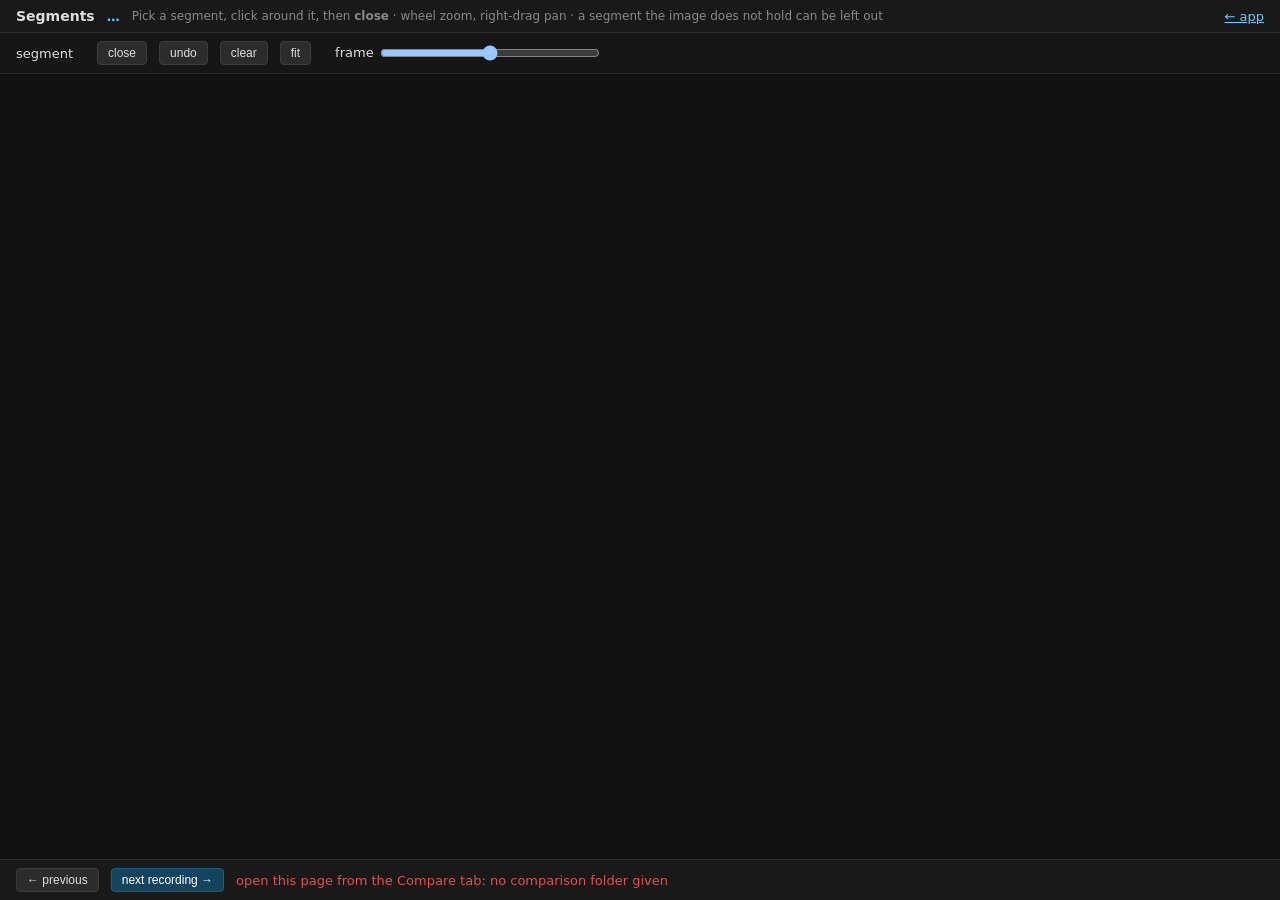
<file: ms2/app/static/segments.html>
<!doctype html>
<html>
<head>
<meta charset="utf-8">
<title>Segments</title>
<style>
  :root { color-scheme: dark; }
  body { margin: 0; background: #111; color: #ddd; height: 100vh;
         font: 13px system-ui, -apple-system, sans-serif; display: flex; flex-direction: column; }
  header, .bar, footer { padding: 8px 16px; background: #191919; display: flex; align-items: center;
                         gap: 12px; flex: none; flex-wrap: wrap; }
  header { border-bottom: 1px solid #2c2c2c; }
  .bar { background: #161616; border-bottom: 1px solid #2c2c2c; }
  footer { border-top: 1px solid #2c2c2c; }
  header h1 { font-size: 14px; margin: 0; font-weight: 600; }
  .hint { color: #888; font-size: 12px; }
  a { color: #6cf; }
  .stage { flex: 1; position: relative; overflow: hidden; cursor: crosshair; min-height: 0; }
  .wrap { position: absolute; top: 0; left: 0; transform-origin: 0 0; }
  .wrap img { display: block; user-select: none; -webkit-user-drag: none; }
  .wrap svg { position: absolute; top: 0; left: 0; overflow: visible; pointer-events: none; }
  button { padding: 4px 10px; background: #2c2c2c; color: #ddd; border: 1px solid #3c3c3c;
           border-radius: 4px; cursor: pointer; font-size: 12px; }
  button:hover { background: #383838; }
  button.primary { background: #14435e; border-color: #1d5f85; color: #fff; }
  button:disabled { opacity: .4; cursor: default; }
  .seg { border-width: 2px; min-width: 64px; }
  .seg.on { color: #000; font-weight: 600; }
  #rec { font-weight: 600; color: #6cf; }
  .warn { color: #e0a030; } .ok { color: #4caf50; } .bad { color: #e05050; }
  input[type=range] { width: 220px; vertical-align: middle; }
  #msg { flex: 1; }
</style>
</head>
<body>

<header>
  <h1>Segments</h1>
  <span><span id="rec">…</span> <span class="hint" id="pos"></span></span>
  <span class="hint">Pick a segment, click around it, then <b>close</b> · wheel zoom, right-drag pan ·
    a segment the image does not hold can be left out</span>
  <span style="margin-left:auto"><a href="/">← app</a></span>
</header>

<div class="bar">
  <span>segment</span><span id="segBtns"></span>
  <button data-a="close">close</button>
  <button data-a="undo">undo</button>
  <button data-a="clear">clear</button>
  <button data-a="fit">fit</button>
  <span style="margin-left:12px">frame <input type="range" id="frame" step="1"> <b id="tLabel"></b></span>
  <span class="hint" id="turn"></span>
</div>

<div class="stage" id="stage">
  <div class="wrap" id="wrap"><img id="img"><svg id="svg"></svg></div>
</div>

<footer>
  <button id="prev">← previous</button>
  <button id="next" class="primary">next recording →</button>
  <span id="msg"></span>
</footer>

<script>
const $ = id => document.getElementById(id);
const esc = s => String(s ?? '').replace(/[&<>"]/g, c => ({'&': '&amp;', '<': '&lt;', '>': '&gt;', '"': '&quot;'})[c]);
const COLORS = {'2': '#e8a33d', '3': '#4caf50', '4': '#6cf', '5': '#e87ba4'};
const dir = new URLSearchParams(location.search).get('dir') || '';
let labels = [], recs = [], cur = 0, active = null;
let view = {x: 0, y: 0, k: 1};

// One recording's work: the frame it is drawn on and {label: {pts, closed}} in image pixels.
const rec = () => recs[cur];
const say = (html, cls = '') => { $('msg').innerHTML = `<span class="${cls}">${html}</span>`; };

// The picture turns about its centre as the comparison turns it: mirrored left-right if flip,
// then rotated clockwise.  Vertices stay in image pixels, the coordinates of cells.csv.
function apply() {
  const r = rec(), cx = r.width / 2, cy = r.height / 2, o = r.orientation;
  $('wrap').style.transform = `translate(${view.x}px, ${view.y}px) scale(${view.k}) ` +
    `translate(${cx}px, ${cy}px) rotate(${o.rotate}deg) scaleX(${o.flip ? -1 : 1}) translate(${-cx}px, ${-cy}px)`;
  draw();
}
function toImage(e) {
  const r = rec(), cx = r.width / 2, cy = r.height / 2, a = r.orientation.rotate * Math.PI / 180;
  const box = $('stage').getBoundingClientRect();
  const dx = (e.clientX - box.left - view.x) / view.k - cx, dy = (e.clientY - box.top - view.y) / view.k - cy;
  const ux = Math.cos(a) * dx + Math.sin(a) * dy, uy = -Math.sin(a) * dx + Math.cos(a) * dy;
  return [cx + (r.orientation.flip ? -ux : ux), cy + uy];
}
function fit() {
  const r = rec(), a = r.orientation.rotate * Math.PI / 180, c = Math.abs(Math.cos(a)), s = Math.abs(Math.sin(a));
  const st = $('stage'), bw = r.width * c + r.height * s, bh = r.width * s + r.height * c;
  const k = Math.min(st.clientWidth / bw, st.clientHeight / bh);
  view = {k, x: st.clientWidth / 2 - k * r.width / 2, y: st.clientHeight / 2 - k * r.height / 2};
  apply();
}

function draw() {
  const r = rec(), s = 1 / view.k, o = r.orientation;
  let h = '';
  for (const label of labels) {
    const seg = r.segs[label];
    if (!seg.pts.length) continue;
    const col = COLORS[label] || '#fff', on = label === active, pts = seg.pts.map(q => q.join(',')).join(' ');
    h += seg.closed
      ? `<polygon points="${pts}" fill="${col}" fill-opacity="${on ? .25 : .15}" stroke="${col}" stroke-width="${(on ? 2.5 : 1.5) * s}"/>`
      : `<polyline points="${pts}" fill="none" stroke="${col}" stroke-width="${2 * s}"/>`;
    if (on && !seg.closed) {
      h += seg.pts.map(([x, y]) => `<circle cx="${x}" cy="${y}" r="${3.5 * s}" fill="#fff" stroke="#111" stroke-width="${s}"/>`).join('');
      if (seg.pts.length > 1) {
        const [a, b] = [seg.pts[seg.pts.length - 1], seg.pts[0]];
        h += `<line x1="${a[0]}" y1="${a[1]}" x2="${b[0]}" y2="${b[1]}" stroke="${col}" stroke-width="${1.5 * s}" stroke-dasharray="${5 * s},${4 * s}" opacity=".6"/>`;
      }
    }
    if (seg.closed) {
      // the label sits upright on screen: undo the picture's turn around its own anchor
      const cx = seg.pts.reduce((t, p) => t + p[0], 0) / seg.pts.length, cy = seg.pts.reduce((t, p) => t + p[1], 0) / seg.pts.length;
      h += `<text transform="translate(${cx},${cy}) scale(${s * (o.flip ? -1 : 1)},${s}) rotate(${-o.rotate})"
              text-anchor="middle" dominant-baseline="central" font-size="22" font-weight="700"
              fill="${col}" stroke="#000" stroke-width="3" paint-order="stroke">${esc(label)}</text>`;
    }
  }
  $('svg').setAttribute('width', r.width);
  $('svg').setAttribute('height', r.height);
  $('svg').innerHTML = h;
  $('segBtns').innerHTML = labels.map(l => {
    const seg = r.segs[l], col = COLORS[l] || '#fff', on = l === active;
    return `<button class="seg${on ? ' on' : ''}" data-l="${esc(l)}" style="border-color:${col};${on ? 'background:' + col : ''}">` +
      `${esc(l)}${seg.closed ? ' ✓' : seg.pts.length ? ' …' : ''}</button>`;
  }).join(' ');
}

function show(i) {
  cur = i;
  const r = rec();
  $('rec').textContent = r.name;
  $('pos').textContent = `recording ${i + 1} of ${recs.length}`;
  $('turn').textContent = `shown ${r.orientation.flip ? 'mirrored, ' : ''}rotated ${r.orientation.rotate}°`;
  $('frame').min = r.t_start; $('frame').max = r.t_end; $('frame').value = r.t;
  $('prev').disabled = i === 0;
  $('next').textContent = i === recs.length - 1 ? 'save segments' : 'next recording →';
  active = labels.find(l => !r.segs[l].closed) || labels[0];
  setFrame(r.t);
  fitted = false;
}
let fitted = false;
function setFrame(t) {
  rec().t = t;
  $('tLabel').textContent = 't' + t;
  $('img').src = `/api/align/frame?dir=${encodeURIComponent(dir)}&name=${encodeURIComponent(rec().name)}&t=${t}&full=1`;
}
$('img').onload = () => { if (!fitted) { fit(); fitted = true; } else draw(); };
$('frame').oninput = () => setFrame(+$('frame').value);

$('segBtns').onclick = e => {
  const b = e.target.closest('button[data-l]');
  if (b) { active = b.dataset.l; draw(); }
};
document.querySelectorAll('button[data-a]').forEach(b => b.onclick = () => {
  const seg = rec().segs[active];
  ({close: () => { if (seg.pts.length >= 3) { seg.closed = true; active = labels.find(l => !rec().segs[l].closed) || active; } },
    undo: () => { seg.closed = false; seg.pts.pop(); },
    clear: () => { seg.pts = []; seg.closed = false; },
    fit})[b.dataset.a]();
  draw();
});

const stage = $('stage');
stage.addEventListener('wheel', e => {
  e.preventDefault();
  const box = stage.getBoundingClientRect(), mx = e.clientX - box.left, my = e.clientY - box.top;
  const k = Math.max(0.05, Math.min(40, view.k * Math.exp(-e.deltaY * 0.0015)));
  view.x = mx - (mx - view.x) * (k / view.k);
  view.y = my - (my - view.y) * (k / view.k);
  view.k = k;
  apply();
}, {passive: false});
let drag = null;
stage.addEventListener('contextmenu', e => e.preventDefault());
stage.addEventListener('mousedown', e => { if (e.button === 2) drag = {x: e.clientX - view.x, y: e.clientY - view.y}; });
addEventListener('mousemove', e => { if (drag) { view.x = e.clientX - drag.x; view.y = e.clientY - drag.y; apply(); } });
addEventListener('mouseup', () => { drag = null; });
stage.addEventListener('click', e => {
  const seg = rec().segs[active], [x, y] = toImage(e);
  if (seg.closed || x < 0 || y < 0 || x > rec().width || y > rec().height) return;
  seg.pts.push([x, y]);
  draw();
});
addEventListener('resize', fit);

// An outline left open is neither a segment nor nothing: ask for it to be closed or cleared.
const unfinished = r => labels.filter(l => r.segs[l].pts.length && !r.segs[l].closed);

$('prev').onclick = () => { if (cur > 0) { show(cur - 1); say(''); } };
$('next').onclick = async () => {
  const open = unfinished(rec());
  if (open.length) return say(`close or clear segment ${open.join(', ')} first`, 'warn');
  if (cur < recs.length - 1) { show(cur + 1); say(''); return; }
  const segments = Object.fromEntries(recs.map(r => [r.name, {t: r.t, orientation: r.orientation,
    segments: Object.fromEntries(labels.filter(l => r.segs[l].closed).map(l => [l, r.segs[l].pts]))}]));
  say('saving', '');
  try {
    const res = await fetch('/api/segments/save', {method: 'POST', headers: {'Content-Type': 'application/json'},
                                                   body: JSON.stringify({dir, segments})});
    const d = await res.json().catch(() => ({error: res.statusText}));
    if (!res.ok) throw new Error(d.error || res.statusText);
    const n = recs.reduce((t, r) => t + labels.filter(l => r.segs[l].closed).length, 0);
    say(`✓ saved ${n} segments of ${recs.length} recordings → ${esc(d.path)}`, 'ok');
  } catch (e) { say(esc(e.message), 'bad'); }
};

(async () => {
  if (!dir) return say('open this page from the Compare tab: no comparison folder given', 'bad');
  try {
    const res = await fetch('/api/segments?dir=' + encodeURIComponent(dir));
    if (res.status === 401) { location.href = '/login'; return; }
    const d = await res.json();
    if (!res.ok) throw new Error(d.error || res.statusText);
    labels = d.labels;
    const broken = d.recordings.filter(r => r.error);
    if (broken.length) return say(broken.map(r => `${esc(r.name)}: ${esc(r.error)}`).join('<br>'), 'bad');
    recs = d.recordings.map(r => {
      const saved = d.segments[r.name] || {};
      const t = saved.t != null && saved.t >= r.t_start && saved.t <= r.t_end ? saved.t : r.t_start;
      return {...r, t, segs: Object.fromEntries(labels.map(l => {
        const pts = (saved.segments || {})[l];
        return [l, {pts: pts ? pts.map(p => [...p]) : [], closed: !!pts}];
      }))};
    });
    show(0);
    if (Object.keys(d.segments).length) say('segments saved earlier are loaded; change them or go on', 'hint');
  } catch (e) { say(esc(e.message), 'bad'); }
})();
</script>
</body>
</html>
</file>
